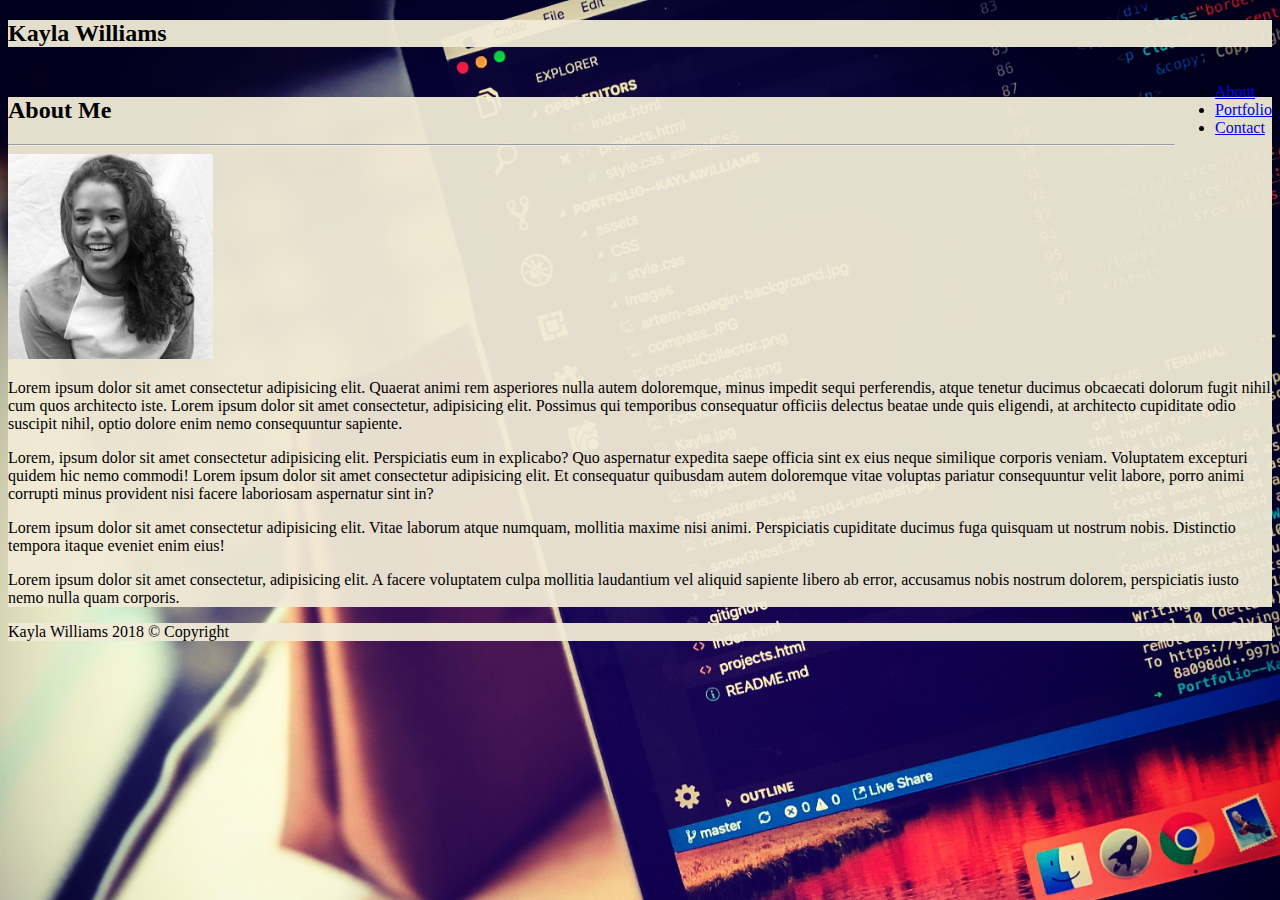
<file: index.html>
<!doctype html>
<html lang="en">
  <head>
    <title>Bootstrap Portfolio</title>
    <!-- Required meta tags -->
    <meta charset="utf-8">
    <meta name="viewport" content="width=device-width, initial-scale=1, shrink-to-fit=no">

    <!-- Bootstrap CDN -->
    <link rel="stylesheet" href="https://stackpath.bootstrapcdn.com/bootstrap/4.1.2/css/bootstrap.min.css" integrity="sha384-Smlep5jCw/wG7hdkwQ/Z5nLIefveQRIY9nfy6xoR1uRYBtpZgI6339F5dgvm/e9B" crossorigin="anonymous">
    <!-- link to external css page -->
    <link rel="stylesheet" href="style.css">

  </head>
  <body>
    <!-- Nav Bar Begin -->
    <nav class="navbar navbar-expand-lg navbar-light ">
      <!-- <div class="container"> -->
        <div class="navbar-header">
          <span class="navbar-brand"><h2>Kayla Williams</h2></span>
        </div>
      <!-- </div> -->
        <div class="collapse navbar-collapse" id="navbarText">
          <ul class="navbar-nav mr-auto">
            <li class="nav-item">
              <a class="nav-link" href="index.html">About</a>
            </li>
            <li class="nav-item">
              <a class="nav-link" href="./portfolio.html">Portfolio</a>
            </li>
            <li class="nav-item">
              <a class="nav-link" href="./contact.html">Contact</a>
            </li>
          </ul>
      </div>
    </nav>
    <!-- End Nav Bar -->

    <!-- About Me Section -->
      <main class="container">
        <section class="row">
            <div class="col-md-12">
              <article class="block">
                <h2 class="block-header">
                  About Me
                </h2>
                <hr />
                <img src="images/Kayla.jpg" alt="Programmers Face" class="img-thumbnail float-left img-fluid" />
                  <p>
                    Lorem ipsum dolor sit amet consectetur adipisicing elit. Quaerat animi rem asperiores nulla autem doloremque, minus impedit sequi perferendis, atque tenetur ducimus obcaecati dolorum fugit nihil cum quos architecto iste.
                    Lorem ipsum dolor sit amet consectetur, adipisicing elit. Possimus qui temporibus consequatur officiis delectus beatae unde quis eligendi, at architecto cupiditate odio suscipit nihil, optio dolore enim nemo consequuntur sapiente.
                  </p>
                  <p>
                    Lorem, ipsum dolor sit amet consectetur adipisicing elit. Perspiciatis eum in explicabo? Quo aspernatur expedita saepe officia sint ex eius neque similique corporis veniam. Voluptatem excepturi quidem hic nemo commodi!
                    Lorem ipsum dolor sit amet consectetur adipisicing elit. Et consequatur quibusdam autem doloremque vitae voluptas pariatur consequuntur velit labore, porro animi corrupti minus provident nisi facere laboriosam aspernatur sint in?
                  </p>
                  <p>
                    Lorem ipsum dolor sit amet consectetur adipisicing elit. Vitae laborum atque numquam, mollitia maxime nisi animi. Perspiciatis cupiditate ducimus fuga quisquam ut nostrum nobis. Distinctio tempora itaque eveniet enim eius!
                  </p>
                  <p>
                    Lorem ipsum dolor sit amet consectetur, adipisicing elit. A facere voluptatem culpa mollitia laudantium vel aliquid sapiente libero ab error, accusamus nobis nostrum dolorem, perspiciatis iusto nemo nulla quam corporis.
                  </p>
                </article>
            </div>
        </section>
      </main>
    <!-- End About Me Section -->
    <!-- Start Footer Section -->
    <footer class="navbar-expand-lg navbar-light fixed-bottom text-center">
      Kayla Williams 2018 &copy; Copyright
    </footer>
              
      
    <!-- Optional JavaScript -->
    <!-- jQuery first, then Popper.js, then Bootstrap JS -->
    <script src="https://code.jquery.com/jquery-3.3.1.slim.min.js" integrity="sha384-q8i/X+965DzO0rT7abK41JStQIAqVgRVzpbzo5smXKp4YfRvH+8abtTE1Pi6jizo" crossorigin="anonymous"></script>
    <script src="https://cdnjs.cloudflare.com/ajax/libs/popper.js/1.14.3/umd/popper.min.js" integrity="sha384-ZMP7rVo3mIykV+2+9J3UJ46jBk0WLaUAdn689aCwoqbBJiSnjAK/l8WvCWPIPm49" crossorigin="anonymous"></script>
    <script src="https://stackpath.bootstrapcdn.com/bootstrap/4.1.2/js/bootstrap.min.js" integrity="sha384-o+RDsa0aLu++PJvFqy8fFScvbHFLtbvScb8AjopnFD+iEQ7wo/CG0xlczd+2O/em" crossorigin="anonymous"></script>
  </body>
</html>
</file>
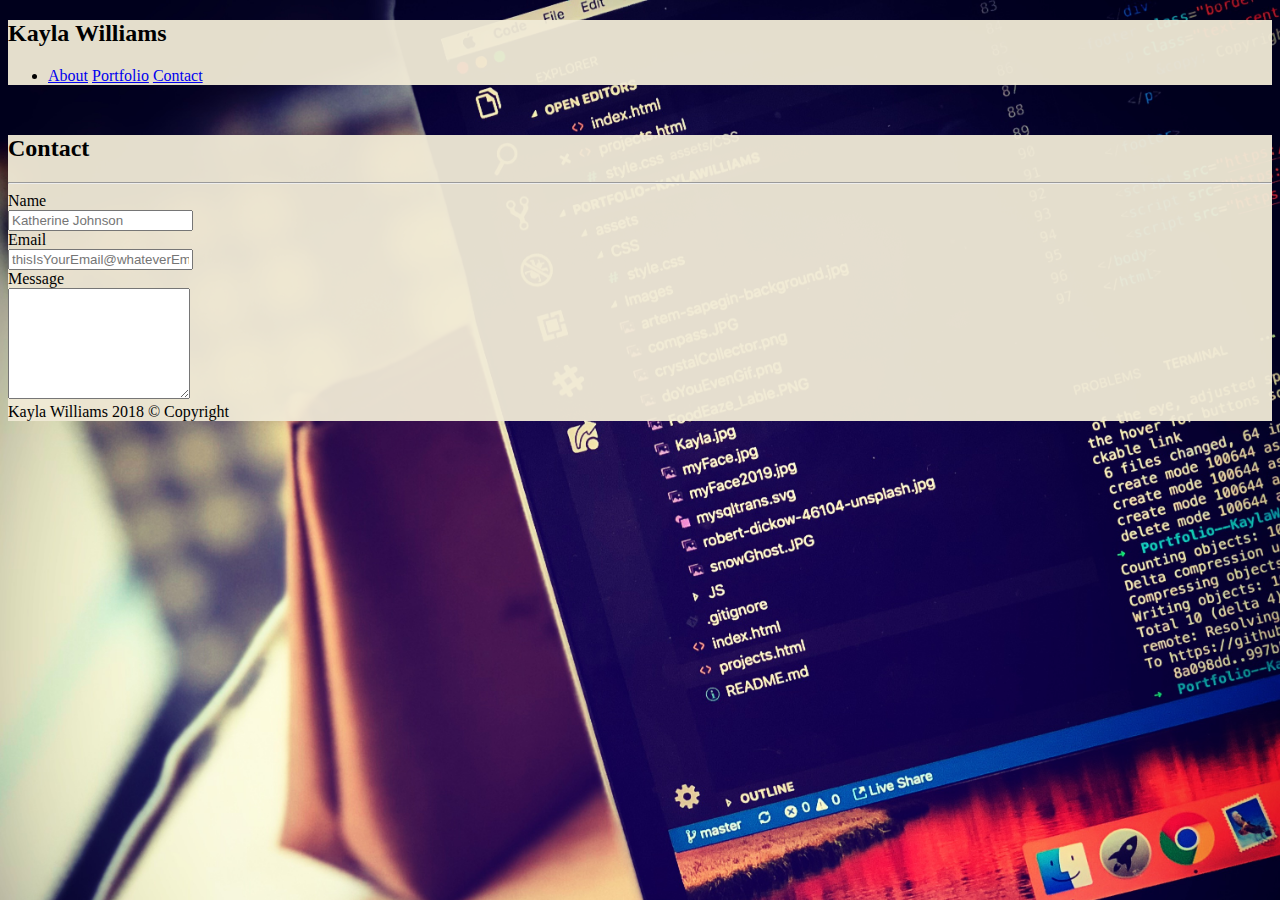
<file: contact.html>
<!doctype html>
<html lang="en">
  <head>
    <title>Bootstrap Portfolio</title>
    <!-- Required meta tags -->
    <meta charset="utf-8">
    <meta name="viewport" content="width=device-width, initial-scale=1, shrink-to-fit=no">

    <!-- Bootstrap CDN -->
    <link rel="stylesheet" href="https://stackpath.bootstrapcdn.com/bootstrap/4.1.2/css/bootstrap.min.css" integrity="sha384-Smlep5jCw/wG7hdkwQ/Z5nLIefveQRIY9nfy6xoR1uRYBtpZgI6339F5dgvm/e9B" crossorigin="anonymous">
    <!-- link to external css page -->
    <link rel="stylesheet" href="style.css">

  </head>
  <body>
    <!-- Nav Bar Begin -->
    <nav class="navbar navbar-expand-lg navbar-light">
        <div class="navbar-header col-sm-10">
          <span class="navbar-brand "><h2>Kayla Williams</h2></span>
        </div>
        <!-- <div class="collapse navbar-collapse" id="navbarText"> -->
          <ul class="navbar-nav row">
            <li class="nav-item col-sm-2">
              <a class="nav-link" href="index.html">About</a>
              <a class="nav-link" href="./portfolio.html">Portfolio</a>
              <a class="nav-link" href="./contact.html">Contact</a>
            </li>
          </ul>
      <!-- </div> -->
    </nav>
    <!-- End Nav Bar -->
    <!-- Start Contact Form -->
    <main class="container">
      <section class="row">
          <div class="col-sm-10">
            <article class="block">
              <h2 class="block-header">
                Contact
              </h2>
              <hr />
              <!-- Start of Contact Form -->
              <form>
                <!-- Ask user for Name -->
                <div class="form-group">
                  <label for="colFormLabelLg" class="col-sm-1 col-form-label col-form-label-lg"> Name </label>
                  <div class="col-sm-10">
                    <input type="name" class="form-control form-control-lg" id="colFormLabelLg" placeholder="Katherine Johnson">
                  </div>
                </div>
                <!-- ask for user email -->
                <div class="form-group">
                  <label for="colFormLabelLg" class="col-sm-2 col-form-label col-form-label-lg">Email</label>
                  <div class="col-sm-10">
                    <input type="email" class="form-control form-control-lg" id="colFormLabelLg" placeholder="thisIsYourEmail@whateverEmailHostYouHave.com (aka name@gmail.com)">
                  </div>
                </div>
                <div class="form-group">
                    <label for="colFormLabelLg" class="col-sm-2 col-form-label col-form-label-lg">Message</label>
                    <div class="col-sm-10">
                      <textarea class="form-control" id="messageArea" rows="7"></textarea>
                    </div>
                </div>
              </form>
            </article>
          </div>
      </section>
    </main>
              
    <!-- Start Footer Section -->
    <footer class="navbar-expand-lg navbar-light fixed-bottom text-center">
      Kayla Williams 2018 &copy; Copyright
    </footer>
      
    <!-- Optional JavaScript -->
    <!-- jQuery first, then Popper.js, then Bootstrap JS -->
    <script src="https://code.jquery.com/jquery-3.3.1.slim.min.js" integrity="sha384-q8i/X+965DzO0rT7abK41JStQIAqVgRVzpbzo5smXKp4YfRvH+8abtTE1Pi6jizo" crossorigin="anonymous"></script>
    <script src="https://cdnjs.cloudflare.com/ajax/libs/popper.js/1.14.3/umd/popper.min.js" integrity="sha384-ZMP7rVo3mIykV+2+9J3UJ46jBk0WLaUAdn689aCwoqbBJiSnjAK/l8WvCWPIPm49" crossorigin="anonymous"></script>
    <script src="https://stackpath.bootstrapcdn.com/bootstrap/4.1.2/js/bootstrap.min.js" integrity="sha384-o+RDsa0aLu++PJvFqy8fFScvbHFLtbvScb8AjopnFD+iEQ7wo/CG0xlczd+2O/em" crossorigin="anonymous"></script>
  </body>
</html>
</file>
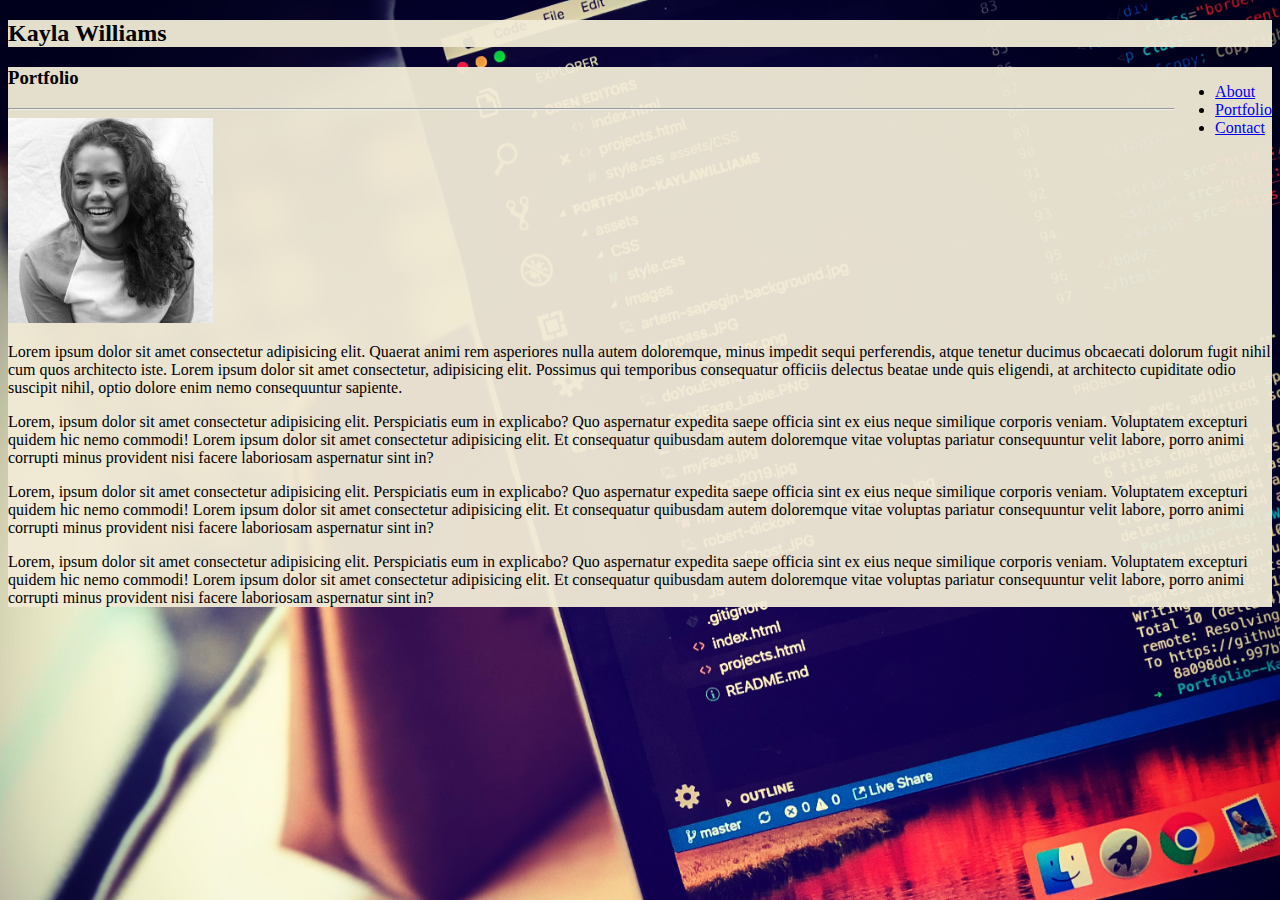
<file: portfolio.html>
<!doctype html>
<html lang="en">
  <head>
    <title>Bootstrap Portfolio</title>
    <!-- Required meta tags -->
    <meta charset="utf-8">
    <meta name="viewport" content="width=device-width, initial-scale=1, shrink-to-fit=no">

    <!-- Bootstrap CDN -->
    <link rel="stylesheet" href="https://stackpath.bootstrapcdn.com/bootstrap/4.1.2/css/bootstrap.min.css" integrity="sha384-Smlep5jCw/wG7hdkwQ/Z5nLIefveQRIY9nfy6xoR1uRYBtpZgI6339F5dgvm/e9B" crossorigin="anonymous">
    <!-- link to external css page -->
    <link rel="stylesheet" href="style.css">

  </head>
  <body>
    <!-- Nav Bar Begin -->
    <nav class="navbar navbar-expand-lg navbar-light ">
      <!-- <div class="container"> -->
        <div class="navbar-header">
          <span class="navbar-brand"><h2>Kayla Williams</h2></span>
        </div>
      <!-- </div> -->
        <div class="collapse navbar-collapse" id="navbarText">
          <ul class="navbar-nav mr-auto">
            <li class="nav-item">
              <a class="nav-link" href="index.html">About</a>
            </li>
            <li class="nav-item">
              <a class="nav-link" href="./portfolio.html">Portfolio</a>
            </li>
            <li class="nav-item">
              <a class="nav-link" href="./contact.html">Contact</a>
            </li>
          </ul>
      </div>
    </nav>
    <!-- End Nav Bar -->

    <!-- About Me Section -->
    <div class="container">
      <h3>
        Portfolio
      </h3>
      <hr>
      <img src="images/Kayla.jpg" alt="Programmers Face" class="img-thumbnail float-left img-fluid">
      <div>
        <p>
          Lorem ipsum dolor sit amet consectetur adipisicing elit. Quaerat animi rem asperiores nulla autem doloremque, minus impedit sequi perferendis, atque tenetur ducimus obcaecati dolorum fugit nihil cum quos architecto iste.
          Lorem ipsum dolor sit amet consectetur, adipisicing elit. Possimus qui temporibus consequatur officiis delectus beatae unde quis eligendi, at architecto cupiditate odio suscipit nihil, optio dolore enim nemo consequuntur sapiente.
        </p>
        <p>
          Lorem, ipsum dolor sit amet consectetur adipisicing elit. Perspiciatis eum in explicabo? Quo aspernatur expedita saepe officia sint ex eius neque similique corporis veniam. Voluptatem excepturi quidem hic nemo commodi!
          Lorem ipsum dolor sit amet consectetur adipisicing elit. Et consequatur quibusdam autem doloremque vitae voluptas pariatur consequuntur velit labore, porro animi corrupti minus provident nisi facere laboriosam aspernatur sint in?
        </p>
        <p>
          Lorem, ipsum dolor sit amet consectetur adipisicing elit. Perspiciatis eum in explicabo? Quo aspernatur expedita saepe officia sint ex eius neque similique corporis veniam. Voluptatem excepturi quidem hic nemo commodi!
          Lorem ipsum dolor sit amet consectetur adipisicing elit. Et consequatur quibusdam autem doloremque vitae voluptas pariatur consequuntur velit labore, porro animi corrupti minus provident nisi facere laboriosam aspernatur sint in?
        </p>
        <p>
          Lorem, ipsum dolor sit amet consectetur adipisicing elit. Perspiciatis eum in explicabo? Quo aspernatur expedita saepe officia sint ex eius neque similique corporis veniam. Voluptatem excepturi quidem hic nemo commodi!
          Lorem ipsum dolor sit amet consectetur adipisicing elit. Et consequatur quibusdam autem doloremque vitae voluptas pariatur consequuntur velit labore, porro animi corrupti minus provident nisi facere laboriosam aspernatur sint in?
        </p>
      </div>
    </div>
    <!-- End About Me Section -->
              
      
    <!-- Optional JavaScript -->
    <!-- jQuery first, then Popper.js, then Bootstrap JS -->
    <script src="https://code.jquery.com/jquery-3.3.1.slim.min.js" integrity="sha384-q8i/X+965DzO0rT7abK41JStQIAqVgRVzpbzo5smXKp4YfRvH+8abtTE1Pi6jizo" crossorigin="anonymous"></script>
    <script src="https://cdnjs.cloudflare.com/ajax/libs/popper.js/1.14.3/umd/popper.min.js" integrity="sha384-ZMP7rVo3mIykV+2+9J3UJ46jBk0WLaUAdn689aCwoqbBJiSnjAK/l8WvCWPIPm49" crossorigin="anonymous"></script>
    <script src="https://stackpath.bootstrapcdn.com/bootstrap/4.1.2/js/bootstrap.min.js" integrity="sha384-o+RDsa0aLu++PJvFqy8fFScvbHFLtbvScb8AjopnFD+iEQ7wo/CG0xlczd+2O/em" crossorigin="anonymous"></script>
  </body>
</html>
</file>
<file: style.css>
body {
    background-image: url(./images/background.JPG);
    background-repeat: no-repeat;
    background-size: cover;

}
.container, .navbar, footer {
    /* for clarification */
    /* border: 1px solid red; */
    background: rgba(240, 234, 214, 0.95);

}
/* .navbar-header {
    background-color:rgba(002, 082, 175, 0.4);
} */
#navbarText{
    float: right;
}
main {
    margin-top: 50px;
}
img {
    margin-right : 20px;
}
</file>
